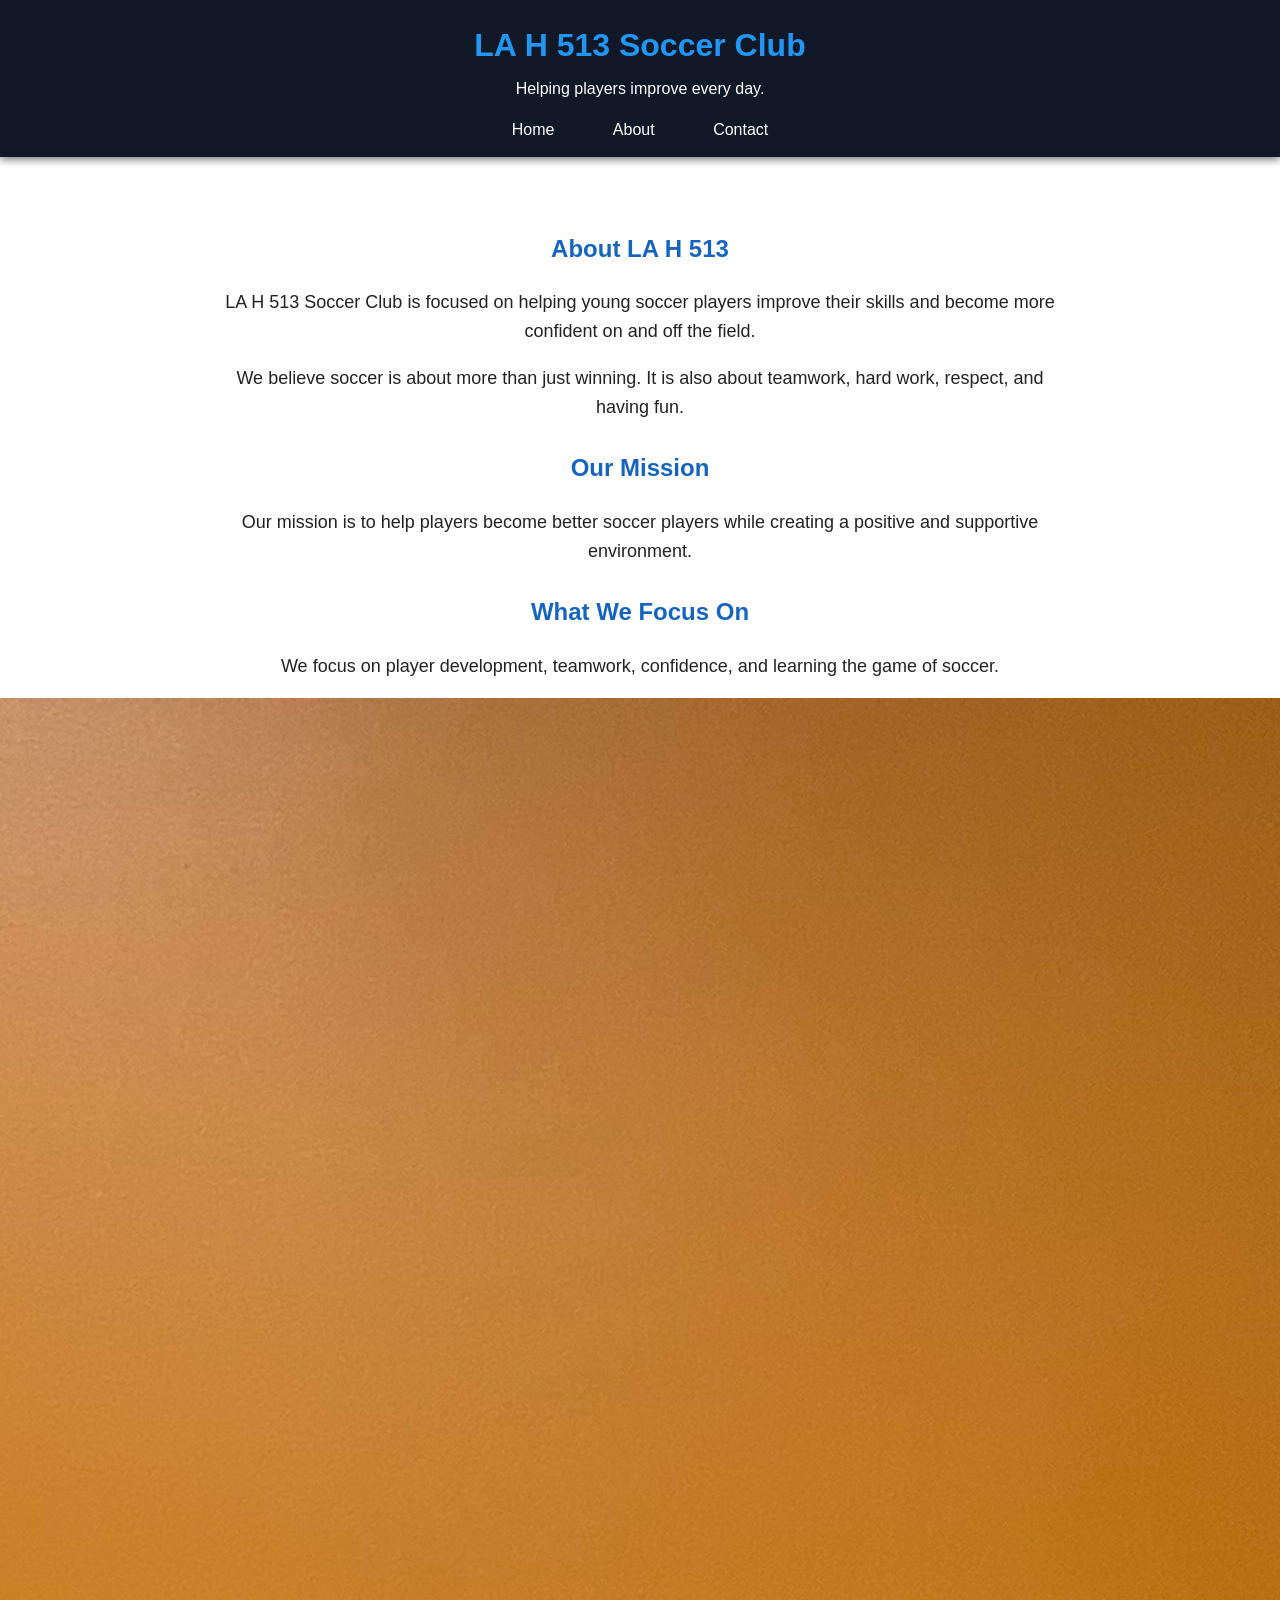
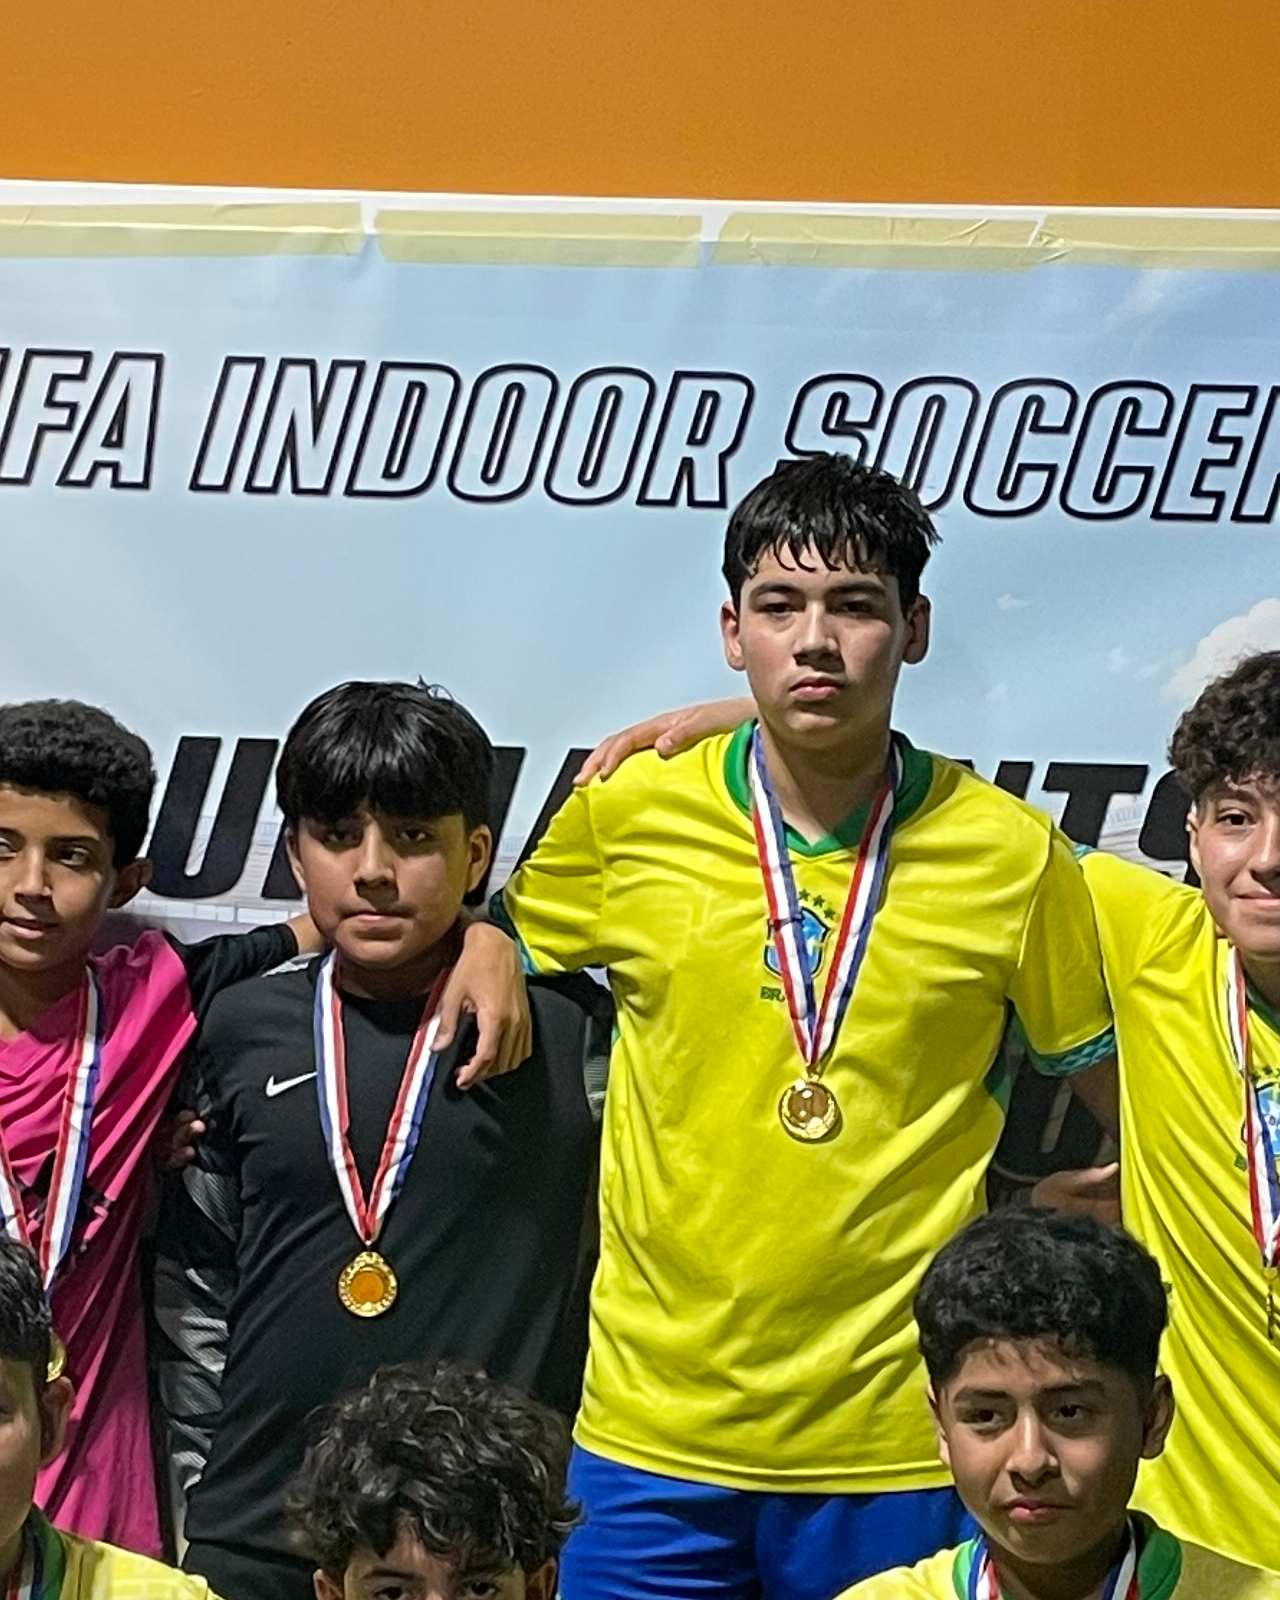
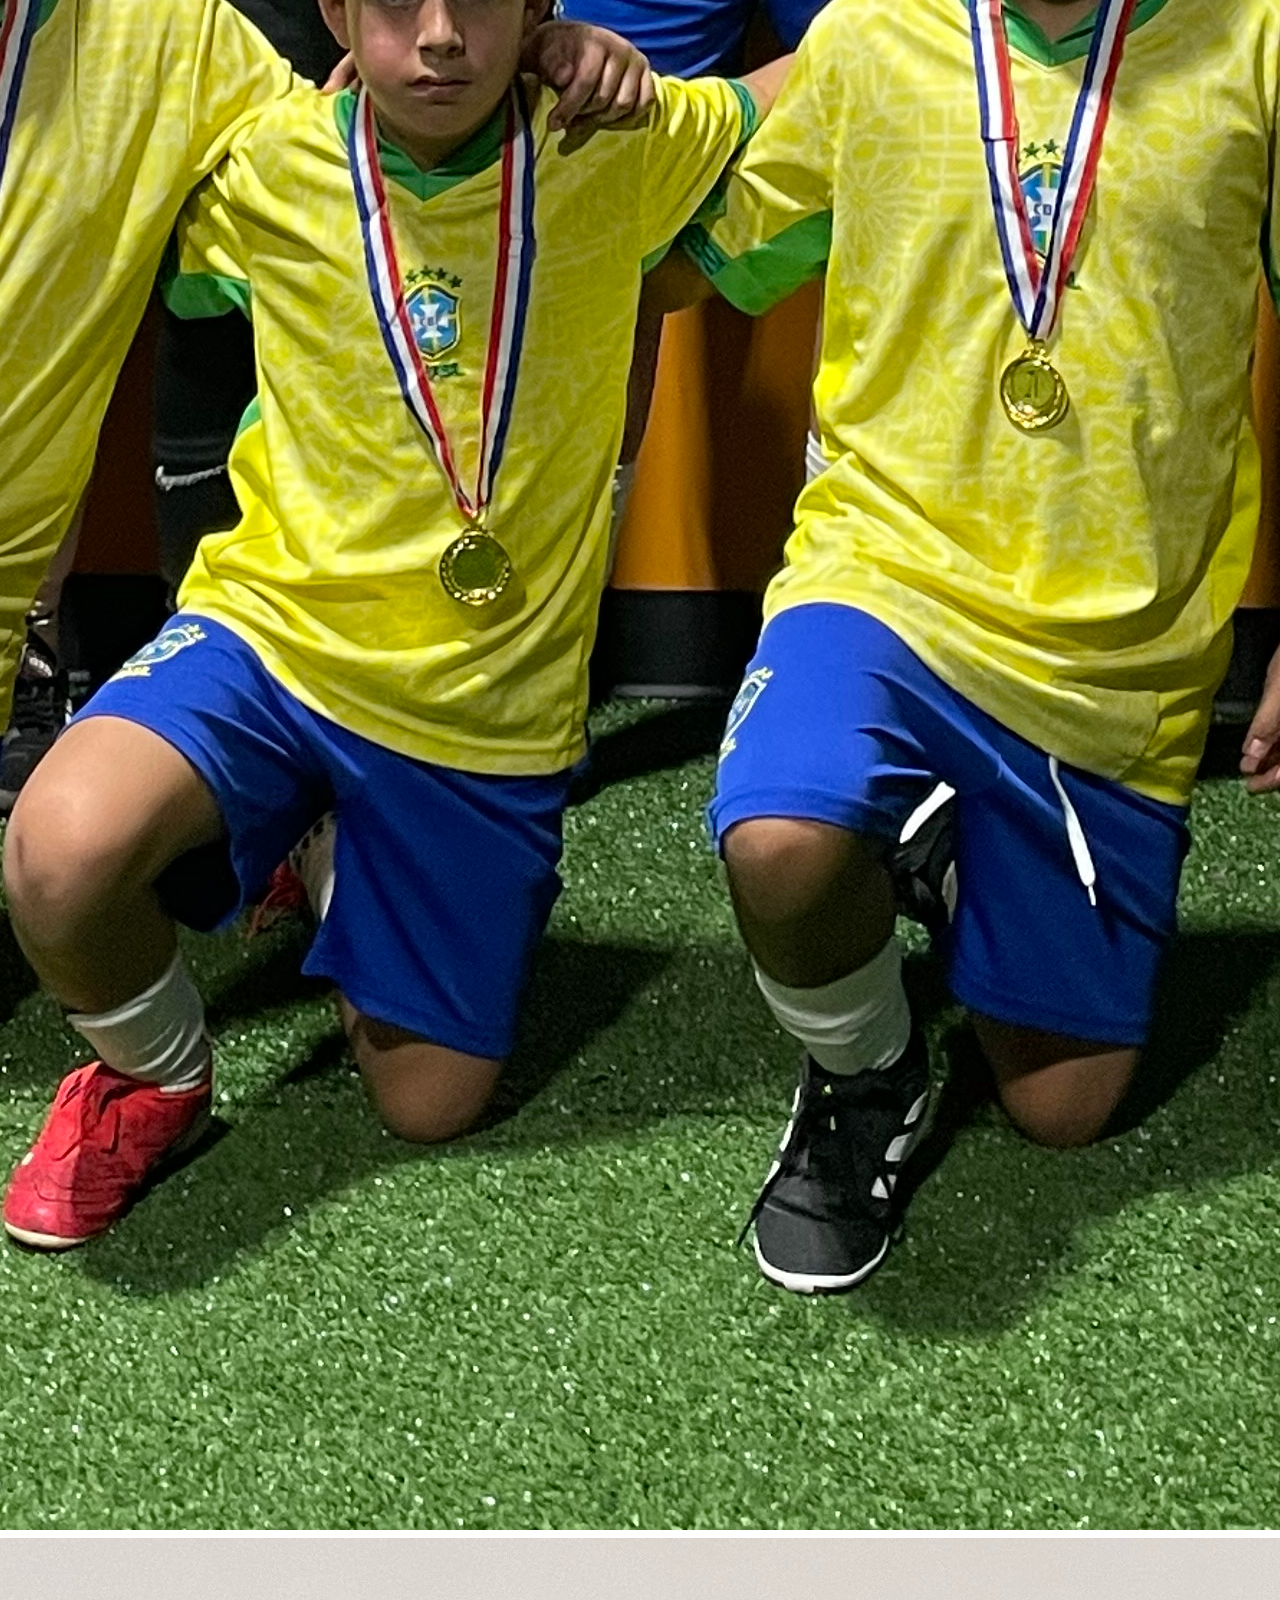
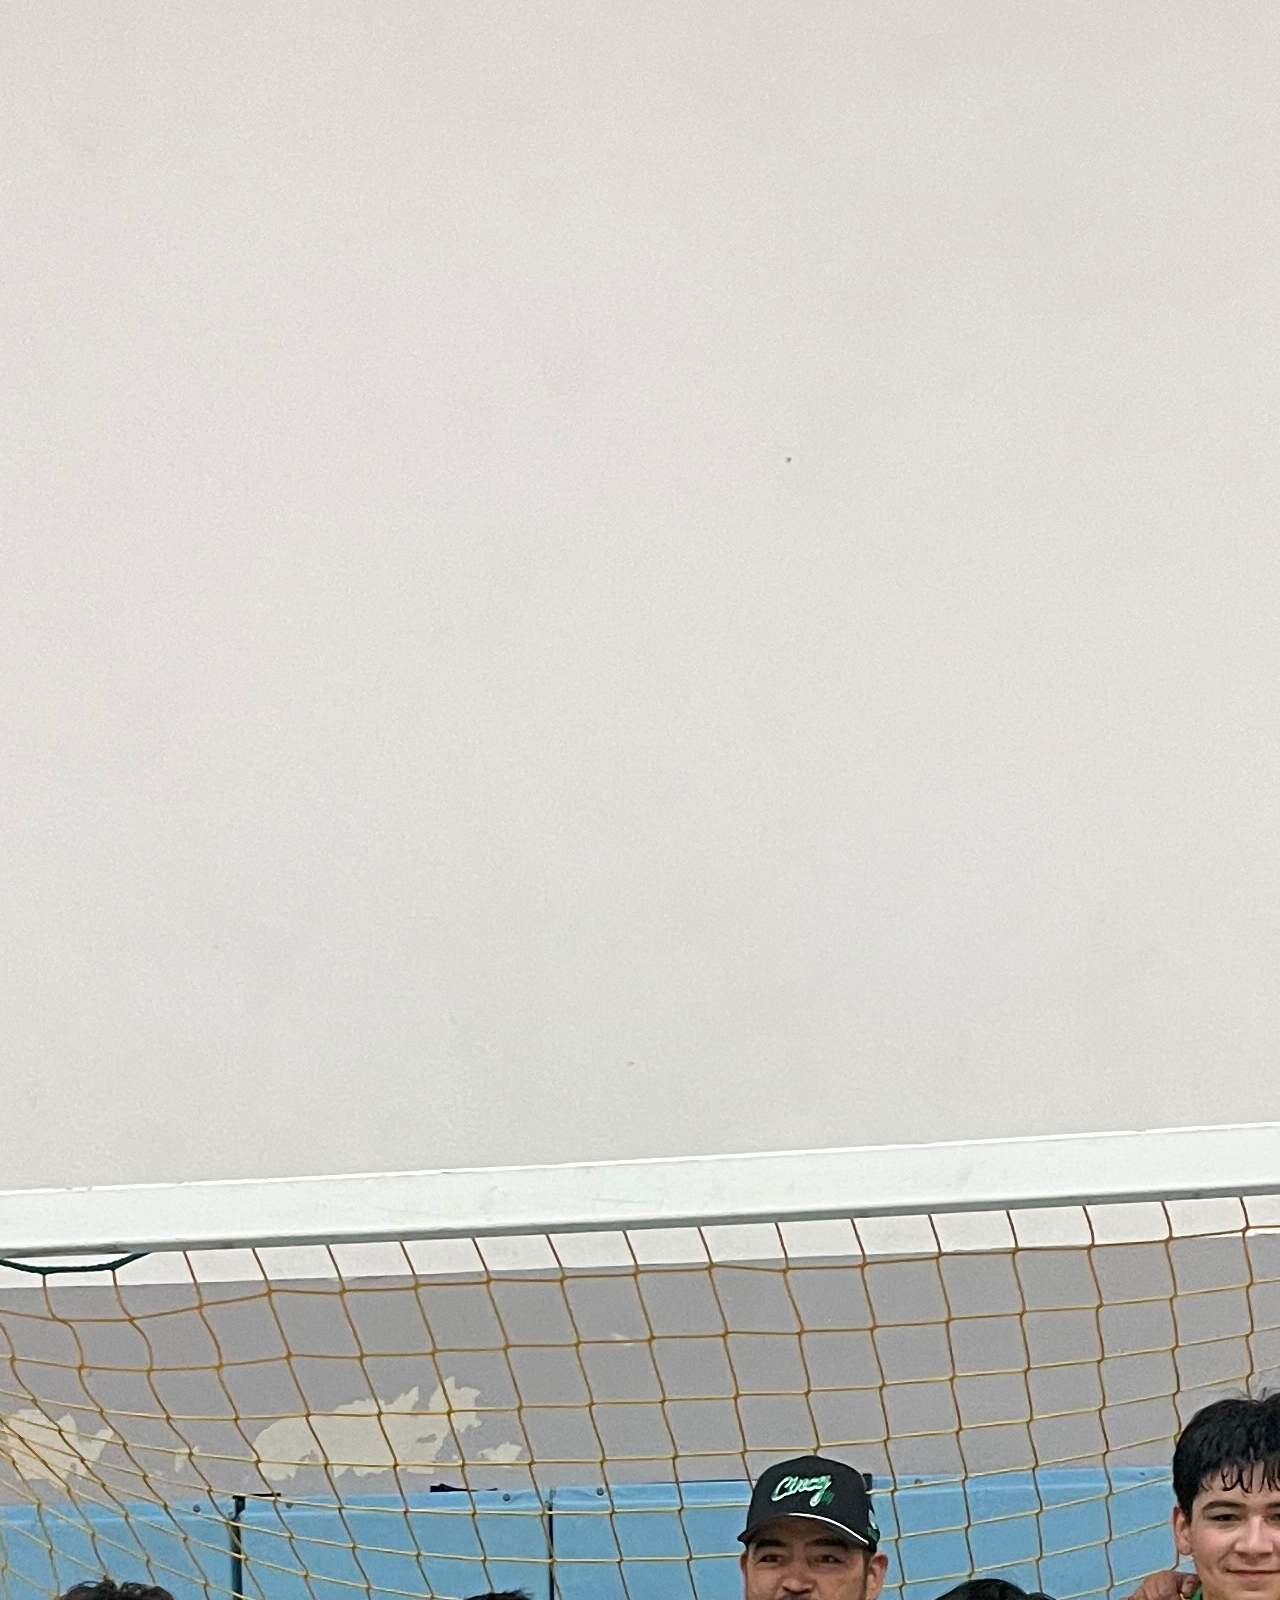
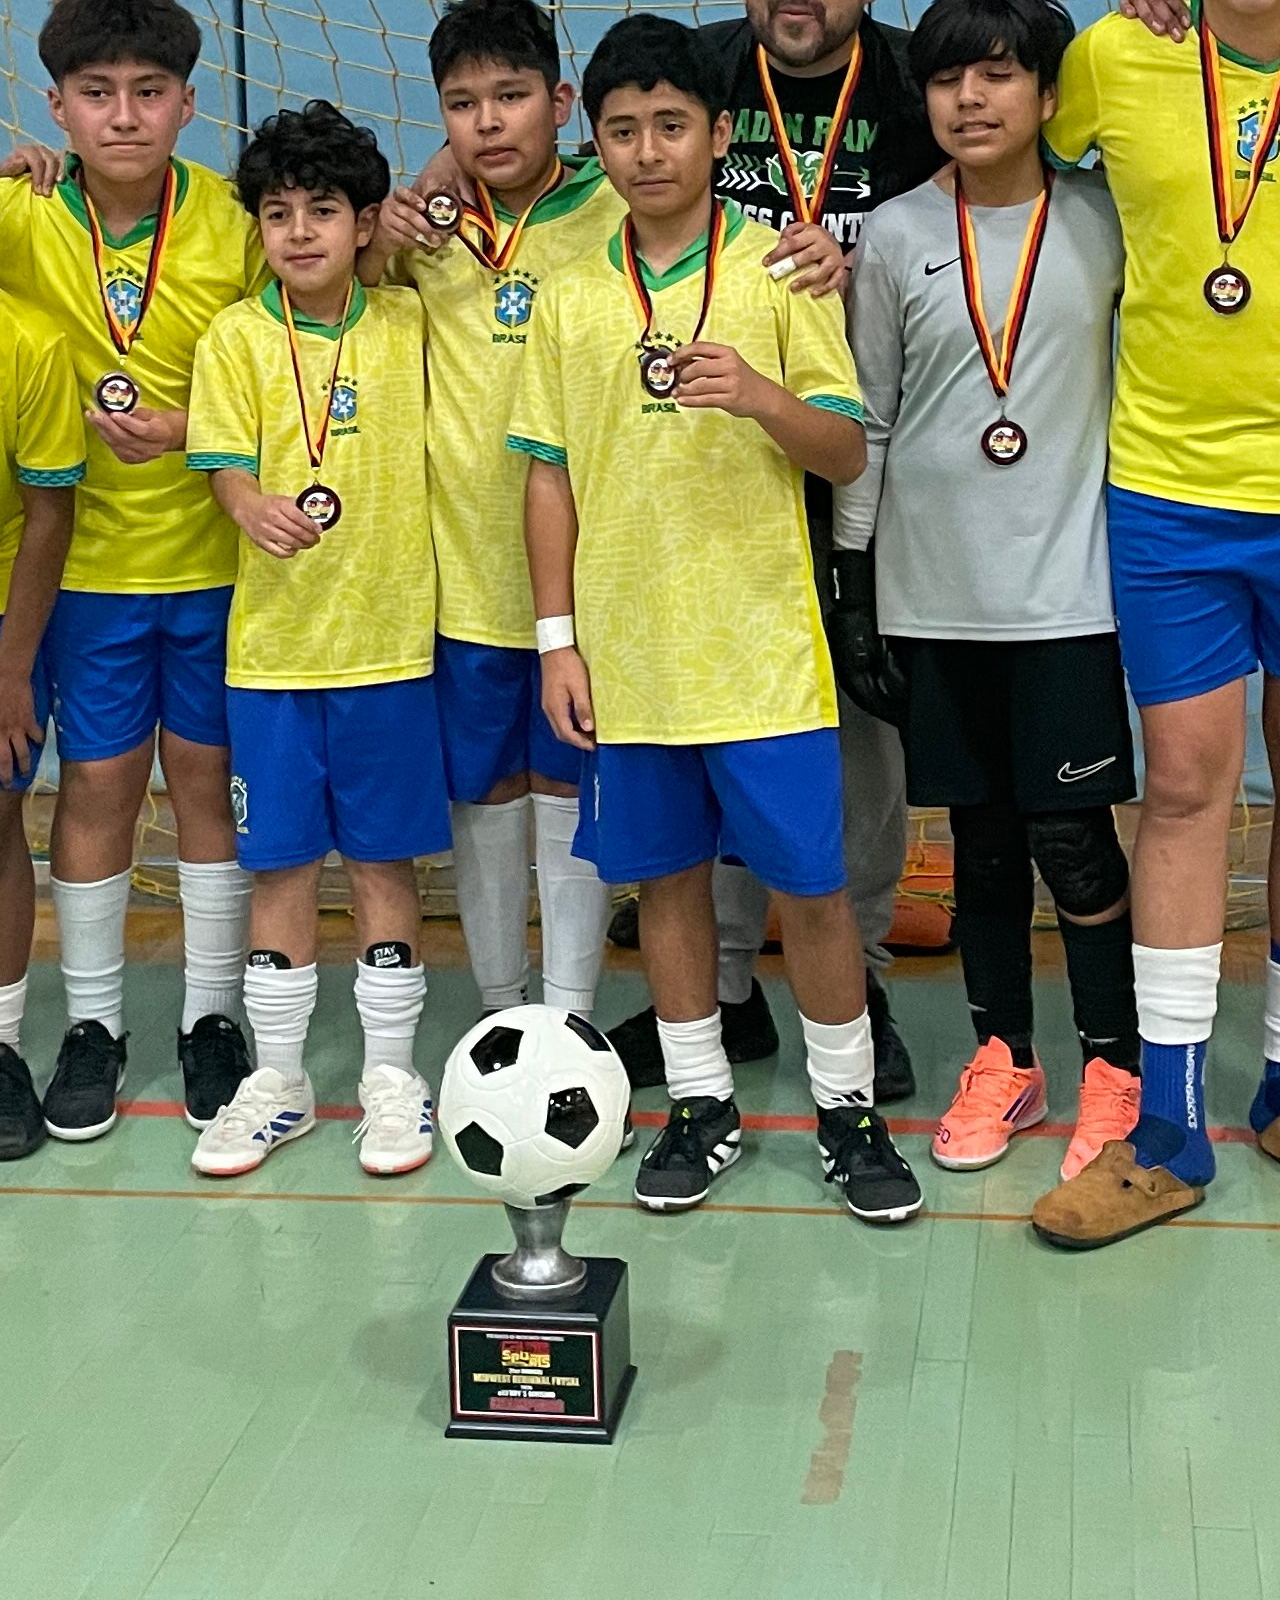
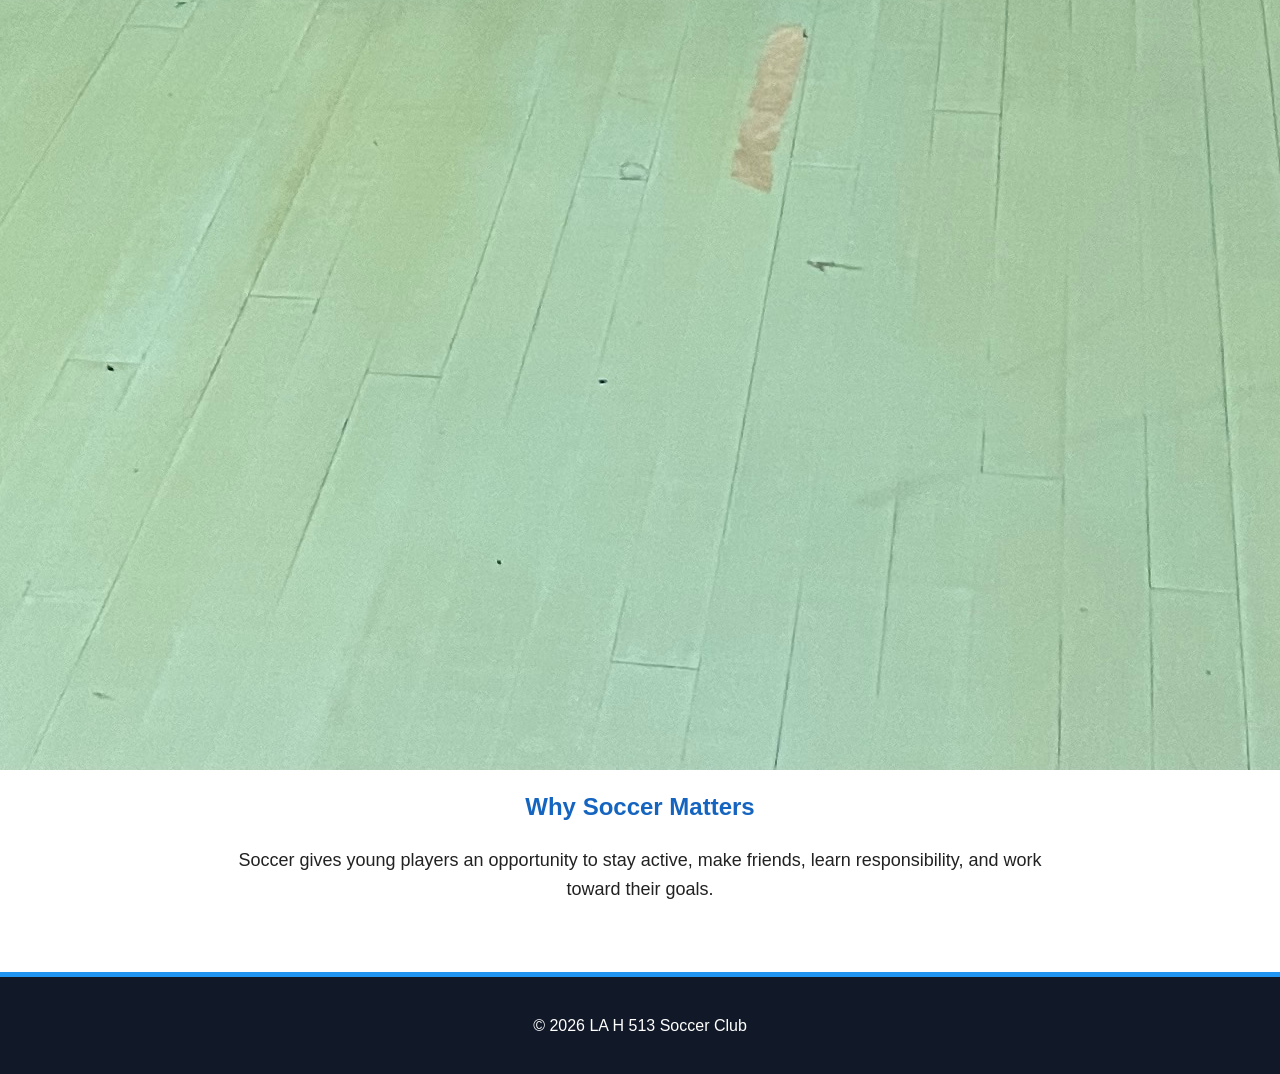
<file: about.html>
<!DOCTYPE html>
<html lang="en">

<head>
    <meta charset="UTF-8">
    <meta name="viewport" content="width=device-width, initial-scale=1.0">
    <title>About LA H 513</title>

    <link rel="stylesheet" href="style.css">
</head>

<body>

    <header>

        <h1>LA H 513 Soccer Club</h1>

        <p>Helping players improve every day.</p>

        <nav>
            <a href="Index.html">Home</a>
            <a href="about.html">About</a>
            <a href="contact.html">Contact</a>
        </nav>

    </header>


    <main>

        <section class="welcome">

            <h2>About LA H 513</h2>

            <p>
                LA H 513 Soccer Club is focused on helping young
                soccer players improve their skills and become
                more confident on and off the field.
            </p>

            <p>
                We believe soccer is about more than just winning.
                It is also about teamwork, hard work, respect,
                and having fun.
            </p>

        </section>


        <section class="goal">

            <h2>Our Mission</h2>

            <p>
                Our mission is to help players become better
                soccer players while creating a positive and
                supportive environment.
            </p>

        </section>


        <section class="team">

            <h2>What We Focus On</h2>

            <p>
                We focus on player development, teamwork,
                confidence, and learning the game of soccer.
            </p>

            <div class="team-pictures">

                <img src="la h team pic with trophy.jpeg"
                     alt="LA H 513 soccer team with trophy">

                <img src="la h court4sport.jpeg"
                     alt="LA H 513 soccer players">

            </div>

        </section>


        <section class="welcome">

            <h2>Why Soccer Matters</h2>

            <p>
                Soccer gives young players an opportunity to
                stay active, make friends, learn responsibility,
                and work toward their goals.
            </p>

        </section>

    </main>


    <footer>

        <p>&copy; 2026 LA H 513 Soccer Club</p>

    </footer>

</body>
</html>
</file>
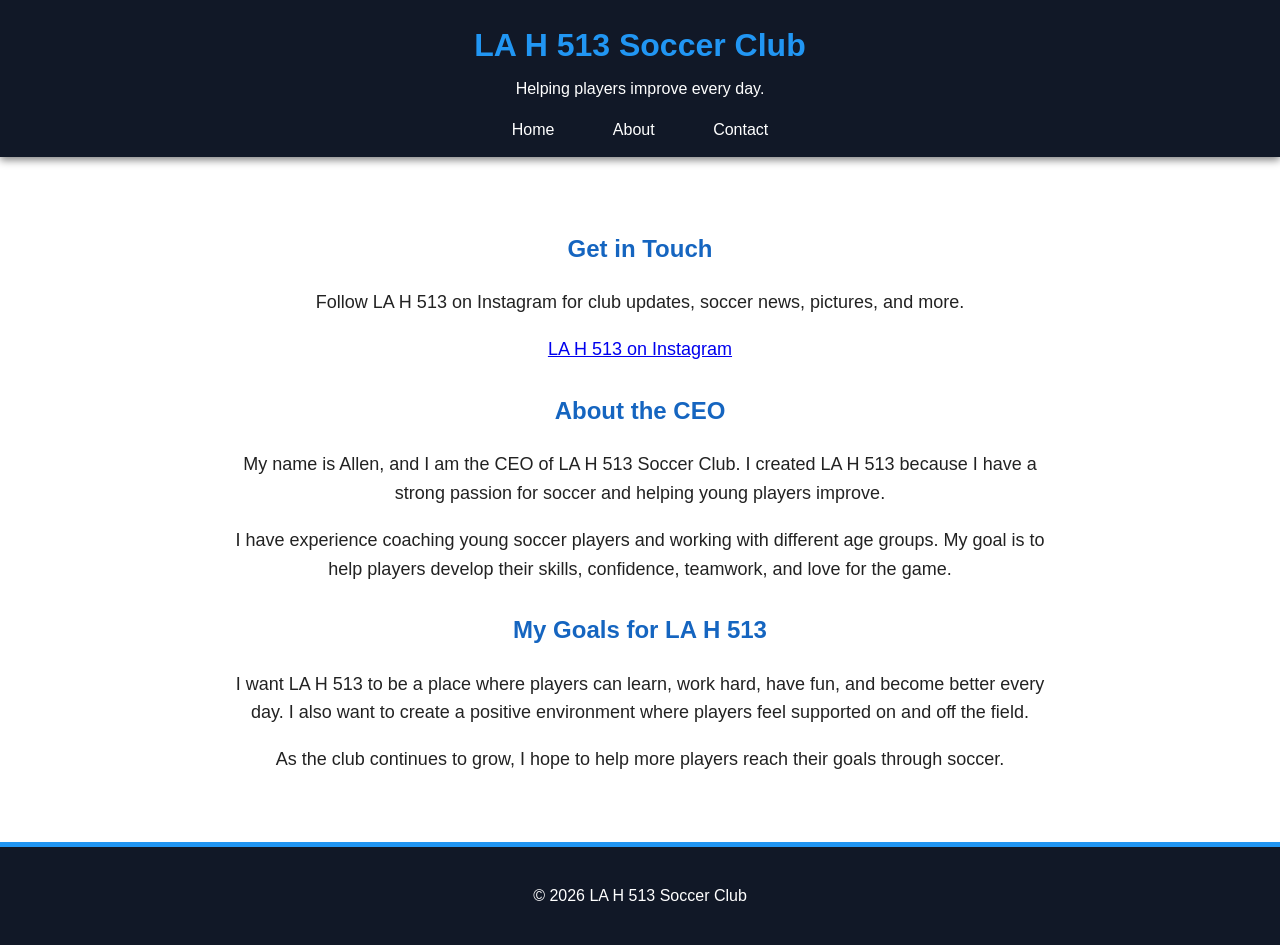
<file: contact.html>
<!DOCTYPE html>
<html lang="en">

<head>
    <meta charset="UTF-8">
    <meta name="viewport" content="width=device-width, initial-scale=1.0">

    <title>Contact LA H 513</title>

    <link rel="stylesheet" href="style.css">
</head>

<body>

    <header>

        <h1>LA H 513 Soccer Club</h1>

        <p>Helping players improve every day.</p>

        <nav>
            <a href="Index.html">Home</a>
            <a href="about.html">About</a>
            <a href="contact.html">Contact</a>
        </nav>

    </header>


    <main>

        <section class="welcome">

            <h2>Get in Touch</h2>

            <p>
                Follow LA H 513 on Instagram for club updates,
                soccer news, pictures, and more.
            </p>

            <p>
                <a href="https://www.instagram.com/la_h_513/"
                   target="_blank"
                   rel="noopener noreferrer">
                    LA H 513 on Instagram
                </a>
            </p>

        </section>


        <section class="goal">

            <h2>About the CEO</h2>

            <p>
                My name is Allen, and I am the CEO of LA H 513 Soccer Club.
                I created LA H 513 because I have a strong passion for
                soccer and helping young players improve.
            </p>

            <p>
                I have experience coaching young soccer players and
                working with different age groups. My goal is to help
                players develop their skills, confidence, teamwork,
                and love for the game.
            </p>

        </section>


        <section class="team">

            <h2>My Goals for LA H 513</h2>

            <p>
                I want LA H 513 to be a place where players can learn,
                work hard, have fun, and become better every day.
                I also want to create a positive environment where
                players feel supported on and off the field.
            </p>

            <p>
                As the club continues to grow, I hope to help more
                players reach their goals through soccer.
            </p>

        </section>


    </main>


    <footer>

        <p>&copy; 2026 LA H 513 Soccer Club</p>

    </footer>

</body>
</html>
</file>
<file: style.css>
/* LA H 513 SOCCER CLUB */

* {
    box-sizing: border-box;
}

body {
    font-family: Arial, sans-serif;
    line-height: 1.6;
    margin: 0;
    background-color: white;
    color: #222;
    transition: background-color 0.3s, color 0.3s;
}


/* HEADER */

header {
    position: fixed;
    top: 0;
    left: 0;
    width: 100%;
    background-color: #111827;
    color: white;
    text-align: center;
    padding: 15px;
    box-shadow: 0 3px 8px gray;
    z-index: 1000;
}

.logo {
    width: 100px;
    height: 100px;
    object-fit: contain;
}

header h1 {
    margin: 5px;
    color: #2196f3;
}

header p {
    margin: 5px;
    color: white;
}


/* NAVIGATION */

nav {
    margin-top: 15px;
}

nav a {
    color: white;
    text-decoration: none;
    margin: 0 12px;
    padding: 8px 15px;
    border-radius: 5px;
}

nav a:hover {
    background-color: #2196f3;
}


/* DARK MODE BUTTON */

#themeToggle {
    padding: 9px 14px;
    margin: 8px;
    cursor: pointer;
    border: 1px solid #2196f3;
    border-radius: 6px;
    background-color: #2196f3;
    color: white;
    font-weight: bold;
}

#themeToggle:hover {
    background-color: #1565c0;
}


/* MAIN CONTENT */

main {
    max-width: 900px;
    margin: auto;
    padding: 220px 30px 50px;
    display: flex;
    flex-direction: column;
    align-items: center;
    text-align: center;
}


/* HEADINGS AND PARAGRAPHS */

main h2 {
    color: #1565c0;
    margin-top: 10px;
}

main p {
    font-size: 18px;
}


/* HOME PICTURES */

.main-picture {
    width: 350px;
    height: 250px;
    max-width: 100%;
    object-fit: cover;
    border: 4px solid #111827;
    border-radius: 10px;
    margin: 20px auto;
}


/* TEAM PICTURES */

.pictures {
    display: flex;
    justify-content: center;
    gap: 15px;
    flex-wrap: wrap;
}

.pictures img {
    width: 250px;
    height: 180px;
    max-width: 100%;
    object-fit: cover;
    border: 4px solid #111827;
    border-radius: 10px;
}


/* FAQ SECTION */

.faq {
    width: 100%;
    max-width: 800px;
    margin: 30px auto;
    padding: 25px;
    background-color: white;
    color: #222;
    border-radius: 15px;
    box-shadow: 0 4px 12px #bbb;
}

.faq h2 {
    color: #1565c0;
    text-align: center;
    margin-bottom: 20px;
}

.faq-item {
    margin-bottom: 12px;
}

.faq-question {
    width: 100%;
    padding: 15px;
    background-color: #142b50;
    color: white;
    border: none;
    border-radius: 5px;
    text-align: left;
    cursor: pointer;
    font-size: 16px;
    font-weight: bold;
    display: flex;
    justify-content: space-between;
    align-items: center;
}

.faq-question:hover {
    background-color: #2196f3;
}

.faq-arrow {
    margin-left: 10px;
}

.faq-answer {
    display: none;
    padding: 15px;
    margin: 0;
    background-color: #eeeeee;
    color: #111;
    border-radius: 5px;
    text-align: left;
}

/* Show answer when question is clicked */

.faq-item.active .faq-answer {
    display: block;
}


/* FOOTER */

footer {
    background-color: #111827;
    color: white;
    text-align: center;
    padding: 20px;
    border-top: 5px solid #2196f3;
}

footer p {
    color: white;
}


/* DARK MODE */

body.dark-mode {
    background-color: #121212;
    color: white;
}

body.dark-mode main {
    background-color: #121212;
}

body.dark-mode main h2 {
    color: #64b5f6;
}

body.dark-mode main p {
    color: white;
}

body.dark-mode header,
body.dark-mode footer {
    background-color: #080e1c;
}

body.dark-mode .faq {
    background-color: #222;
    color: white;
    box-shadow: 0 4px 12px #000;
}

body.dark-mode .faq h2 {
    color: #64b5f6;
}

body.dark-mode .faq-answer {
    background-color: #333;
    color: white;
}

body.dark-mode .faq-question {
    background-color: #1565c0;
    color: white;
}

body.dark-mode .faq-question:hover {
    background-color: #2196f3;
}


/* MOBILE RESPONSIVE DESIGN */

@media screen and (max-width: 600px) {

    header {
        padding: 10px;
    }

    .logo {
        width: 75px;
        height: 75px;
    }

    header h1 {
        font-size: 22px;
    }

    nav a {
        display: inline-block;
        margin: 3px;
        padding: 6px;
    }

    #themeToggle {
        display: block;
        margin: 10px auto;
    }

    main {
        padding: 240px 15px 30px;
    }

    .main-picture {
        width: 100%;
        height: auto;
    }

    .pictures img {
        width: 100%;
        height: auto;
    }

    .faq {
        padding: 15px;
    }

}
</file>
